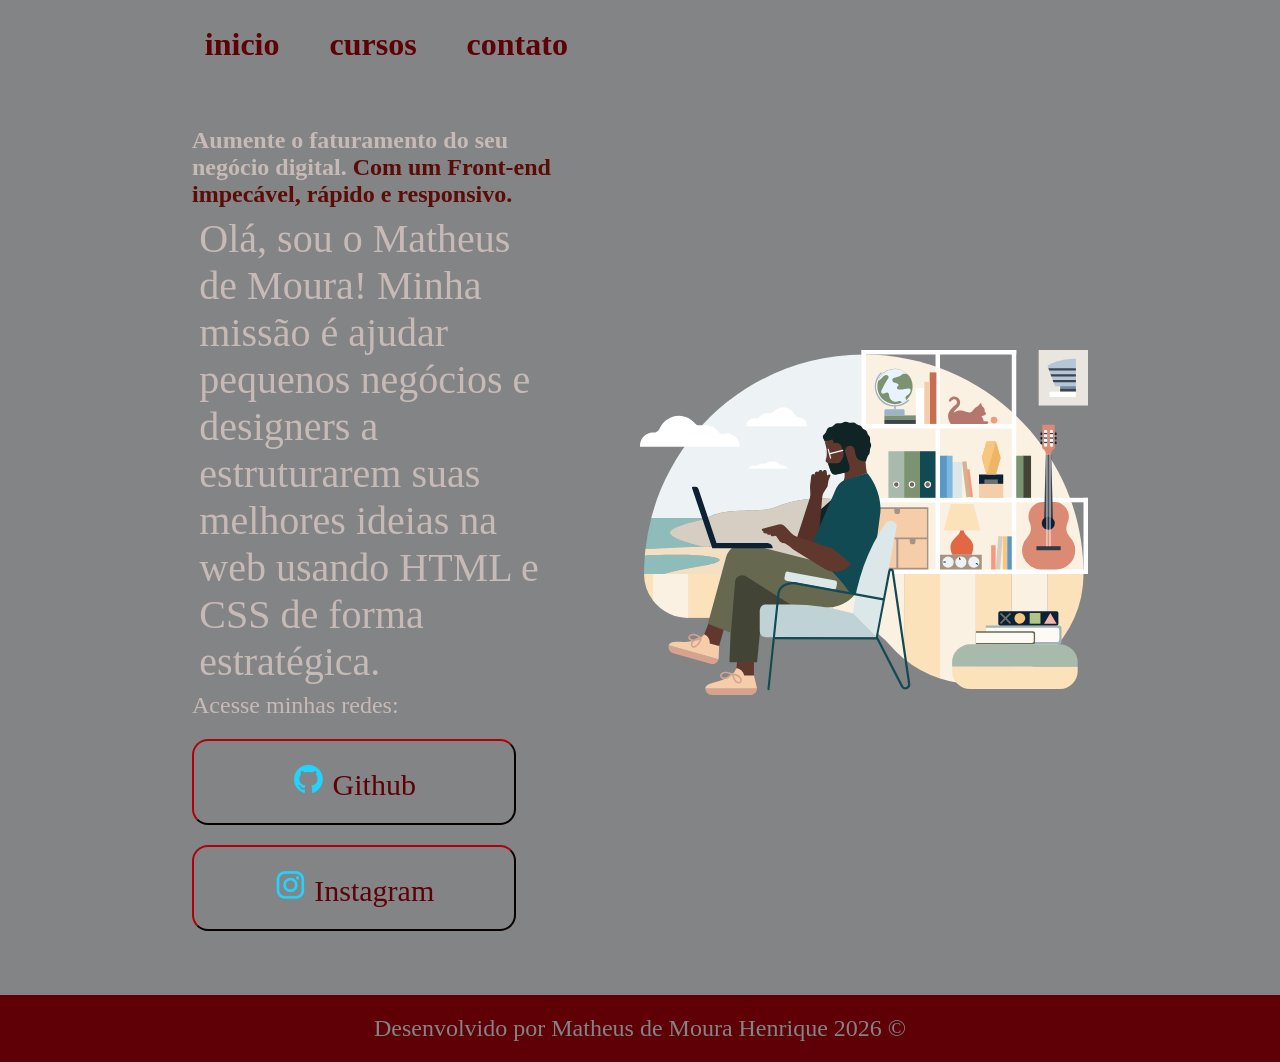
<file: PORTFOLIO/index.html>
<!DOCTYPE html>
<html lang="pt-br">
<head>
    <meta charset="UTF-8">
    <meta name="viewport" content="width=device-width, initial-scale=1.0">
    <title>Portifolio</title>
    <link rel="stylesheet" href="css/estilo.css">
</head>
<body>
      <header class="cabecalho">
        <nav class="cabecalho__menu">
           <a class="cabecalho__menu__link" href="index.html">inicio</a>
           <a class="cabecalho__menu__link" href="about.html">cursos</a>
             <a class="cabecalho__menu__link" href="contato.html">contato</a>
        </nav>
      </header>
      <main class="apresentacao">
        <section class="apresentacao_conteudo">
        <h1 class="apresentacao_conteudo_titulo">Aumente o faturamento do seu negócio digital. <strong class="titulo-destaque">Com um Front-end impecável, rápido e responsivo.</strong> </h1>
        <p class="apresentacao__conteudo__texto">Olá, sou o Matheus de Moura! Minha missão é ajudar pequenos negócios e designers a estruturarem suas melhores ideias na web usando HTML e CSS de forma estratégica.</p>
        <div class="apresentacao__links">
          <h2 class="apresentacao__links__subtitulo">Acesse minhas redes:</h2>
          <a class="apresentacao__links__links"href="https://github.com/matheus260524-dotcom">
          <img src="imagens/github.png" alt="">
            Github
          </a>
          <a class="apresentacao__links__links" href="https://instagram.com/mathz_hzx">
           <img src="imagens/instagram.png" alt="">
            Instagram
          </a>
        </div>
        </section>
        <img class="apresentacao__imagem" src="imagens/imagem.svg" alt="foto de alguem no cumputador">
      </main>
      <script src="js.js"></script>
      <footer class="rodape">
          <p>Desenvolvido por Matheus de Moura Henrique 2026 &copy;</p>
      </footer>
</body>
</html>
</file>
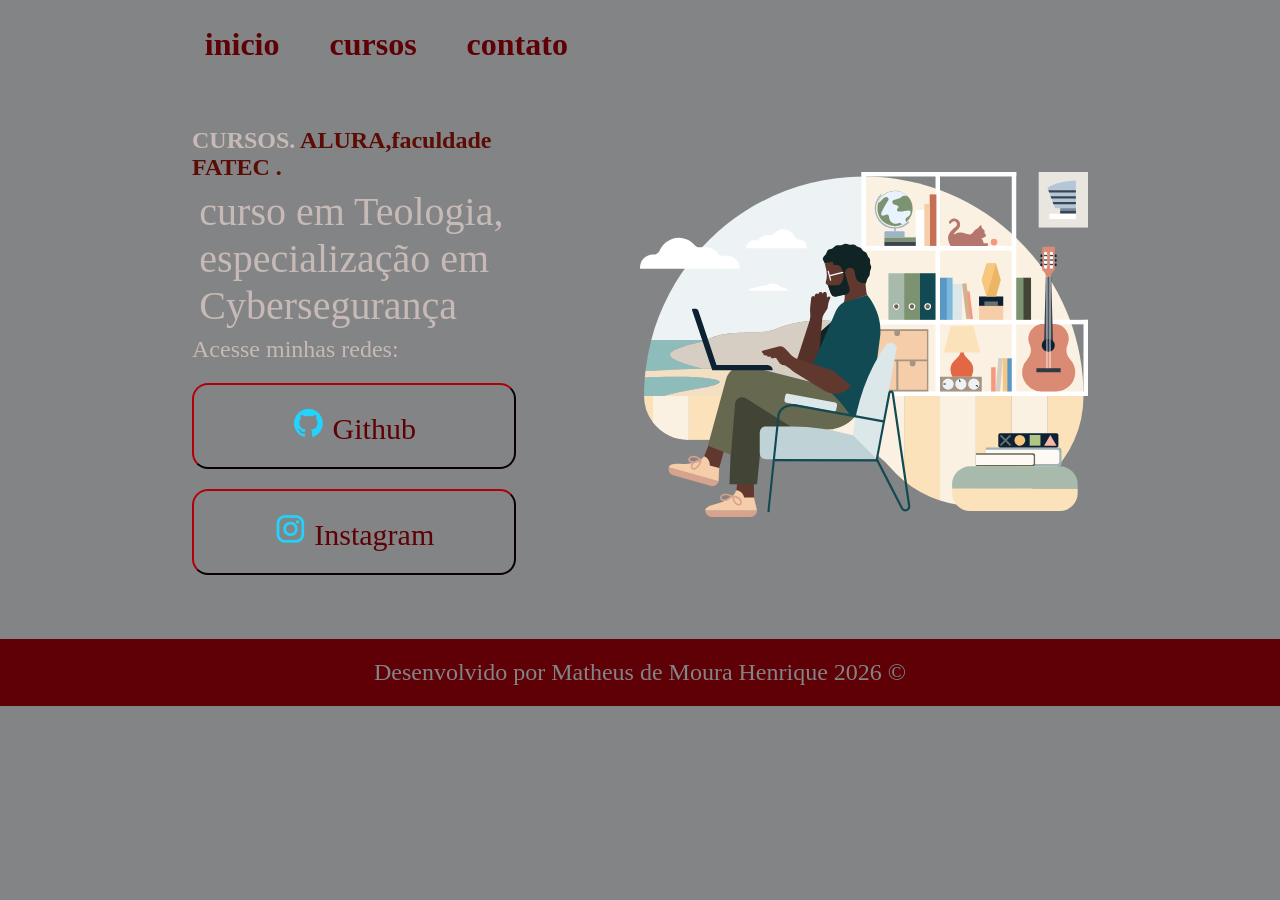
<file: PORTFOLIO/about.html>
<!DOCTYPE html>
<html lang="pt-br">
<head>
    <meta charset="UTF-8">
    <meta name="viewport" content="width=device-width, initial-scale=1.0">
    <title>Portifolio</title>
    <link rel="stylesheet" href="css/estilo.css">
</head>
<body>
      <header class="cabecalho">
        <nav class="cabecalho__menu">
           <a class="cabecalho__menu__link" href="index.html">inicio</a>
           <a class="cabecalho__menu__link" href="about.html">cursos</a>
             <a class="cabecalho__menu__link" href="contato.html">contato</a>
        </nav>
      </header>
      <main class="apresentacao">
        <section class="apresentacao_conteudo">
        <h1 class="apresentacao_conteudo_titulo">CURSOS. <strong class="titulo-destaque"> ALURA,faculdade FATEC .</strong> </h1>
        <p class="apresentacao__conteudo__texto">curso em Teologia, especialização em Cybersegurança</p>
        <div class="apresentacao__links">
          <h2 class="apresentacao__links__subtitulo">Acesse minhas redes:</h2>
          <a class="apresentacao__links__links"href="https://github.com/matheus260524-dotcom">
          <img src="imagens/github.png" alt="">
            Github
          </a>
          <a class="apresentacao__links__links" href="https://instagram.com/mathz_hzx">
           <img src="imagens/instagram.png" alt="">
            Instagram
          </a>
        </div>
        </section>
        <img class="apresentacao__imagem" src="imagens/imagem.svg" alt="foto de alguem no cumputador">
      </main>
      <footer class="rodape">
          <p>Desenvolvido por Matheus de Moura Henrique 2026 &copy;</p>
      </footer>
</body>
</html>
</file>
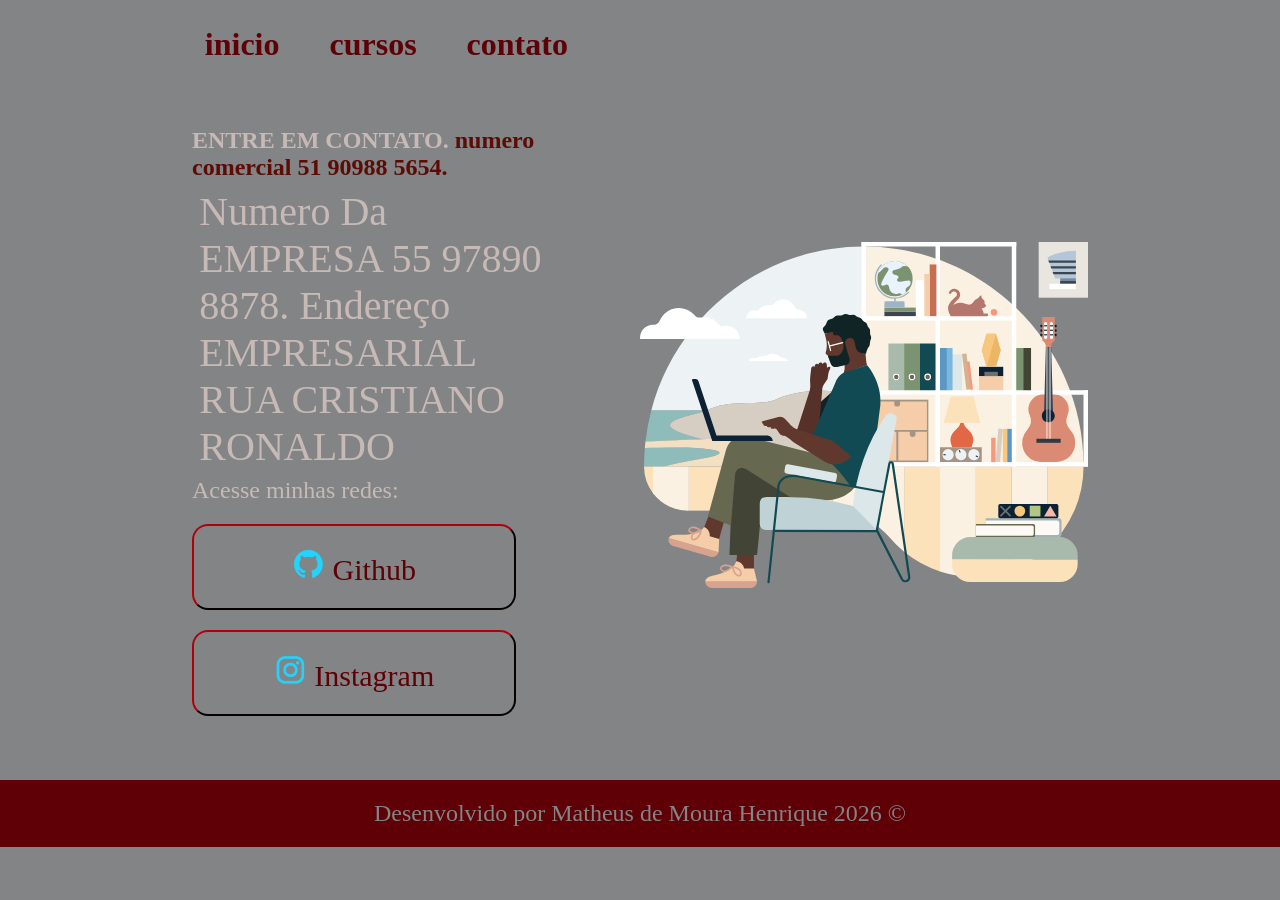
<file: PORTFOLIO/contato.html>
<!DOCTYPE html>
<html lang="pt-br">
<head>
    <meta charset="UTF-8">
    <meta name="viewport" content="width=device-width, initial-scale=1.0">
    <title>Portifolio</title>
    <link rel="stylesheet" href="css/estilo.css">
</head>
<body>
      <header class="cabecalho">
        <nav class="cabecalho__menu">
           <a class="cabecalho__menu__link" href="index.html">inicio</a>
           <a class="cabecalho__menu__link" href="about.html">cursos</a>
             <a class="cabecalho__menu__link" href="contato.html">contato</a>
        </nav>
      </header>
      <main class="apresentacao">
        <section class="apresentacao_conteudo">
        <h1 class="apresentacao_conteudo_titulo">ENTRE EM CONTATO. <strong class="titulo-destaque">numero comercial 51 90988 5654.</strong> </h1>
        <p class="apresentacao__conteudo__texto">Numero Da EMPRESA 55 97890 8878.              Endereço EMPRESARIAL  RUA CRISTIANO RONALDO</p>
        <div class="apresentacao__links">
          <h2 class="apresentacao__links__subtitulo">Acesse minhas redes:</h2>
          <a class="apresentacao__links__links"href="https://github.com/matheus260524-dotcom">
          <img src="imagens/github.png" alt="">
            Github
          </a>
          <a class="apresentacao__links__links" href="https://instagram.com/mathz_hzx">
           <img src="imagens/instagram.png" alt="">
            Instagram
          </a>
        </div>
        </section>
        <img class="apresentacao__imagem" src="imagens/imagem.svg" alt="foto de alguem no cumputador">
      </main>
      <footer class="rodape">
          <p>Desenvolvido por Matheus de Moura Henrique 2026 &copy;</p>
      </footer>
</body>
</html>
</file>
<file: PORTFOLIO/css/estilo.css>
@import url('https://fonts.googleapis.com/css2?family=Google+Sans+Flex:opsz,wght@6..144,1..1000&family=Inter:ital,opsz,wght@0,14..32,100..900;1,14..32,100..900&display=swap');

:root{
    --cor-primaria: #828485;
    --cor-secundaria: #c7bab6;
    --cor-terciaria: #5c0b05;
    --cor-quarta: #5E0006;

}

*{
    margin: 0;
    padding: 0;
}

Body{
   box-sizing: border-box;
   background-color: var(--cor-primaria); 
   color: var(--cor-secundaria);
}

.cabecalho{
     padding: 2% 0% 0% 16%; 
}

.cabecalho__menu{
    display: flex;
    gap: 50px;
}

.cabecalho__menu__link{
   font-family:  var(--cor-quarta);
   font-size:2.0rem;
   font-weight: 700;
   color:var(--cor-quarta);
   text-decoration: none;
   background-color: var(--cor-primaria);
}


.titulo-destaque{
   color: var(--cor-terciaria);
}

.apresentacao {
    padding: 5% 15%;
    display: flex;
    align-items: center;
    justify-content: space-between;
    gap:82px;
}

.apresentacao__conteudo{
    width: 50%;
    display: flex;
    flex-direction: column;
    gap:40px;
}

.apresentacao__conteudo__titulo{
    font-size: 2.25rem;
    
}

.apresentacao__conteudo__texto{
    font-size: 2.5rem;
    display: flex;
    margin: 2%;
    
}

.apresentacao__links{
    display: flex; 
    flex-direction: column;
    justify-content: space-between;
    gap: 20px;
}

.apresentacao__links__subtitulo{
    font-weight: 400;
    font-size: 1.5rem;
}

.apresentacao__links__links{
    border: 2px outset var(--cor-quarta);
    justify-self: center;
    width: 320px;
    text-align: center;
    border-radius: 16px;
    font-size: 30px;
    color: var(--cor-quarta);
    padding: 21.5px 0 ;
    text-decoration: none;

}
.apresentacao__links__links:hover{
    cursor: pointer;
    background-color: rgb(207, 212, 218);

}



.apresentacao__imagem{
    width: 50%;
}


.rodape{
    padding: 20px;
    color: var(--cor-primaria);
    background-color: var(--cor-quarta);
    text-align: center;
    font-size: 1.5rem;
    font-weight: 20;
}

@media (max-width: 1200px){
    .cabecalho{
        padding: auto;
        
        
    }

    .cabecalho__menu{
        justify-content: center;
        width: auto;
    }

    .apresentacao{
        flex-direction: column-reverse;
        padding: auto;
    }

    .apresentacao__conteudo{
        width: auto;
    }
}
</file>
